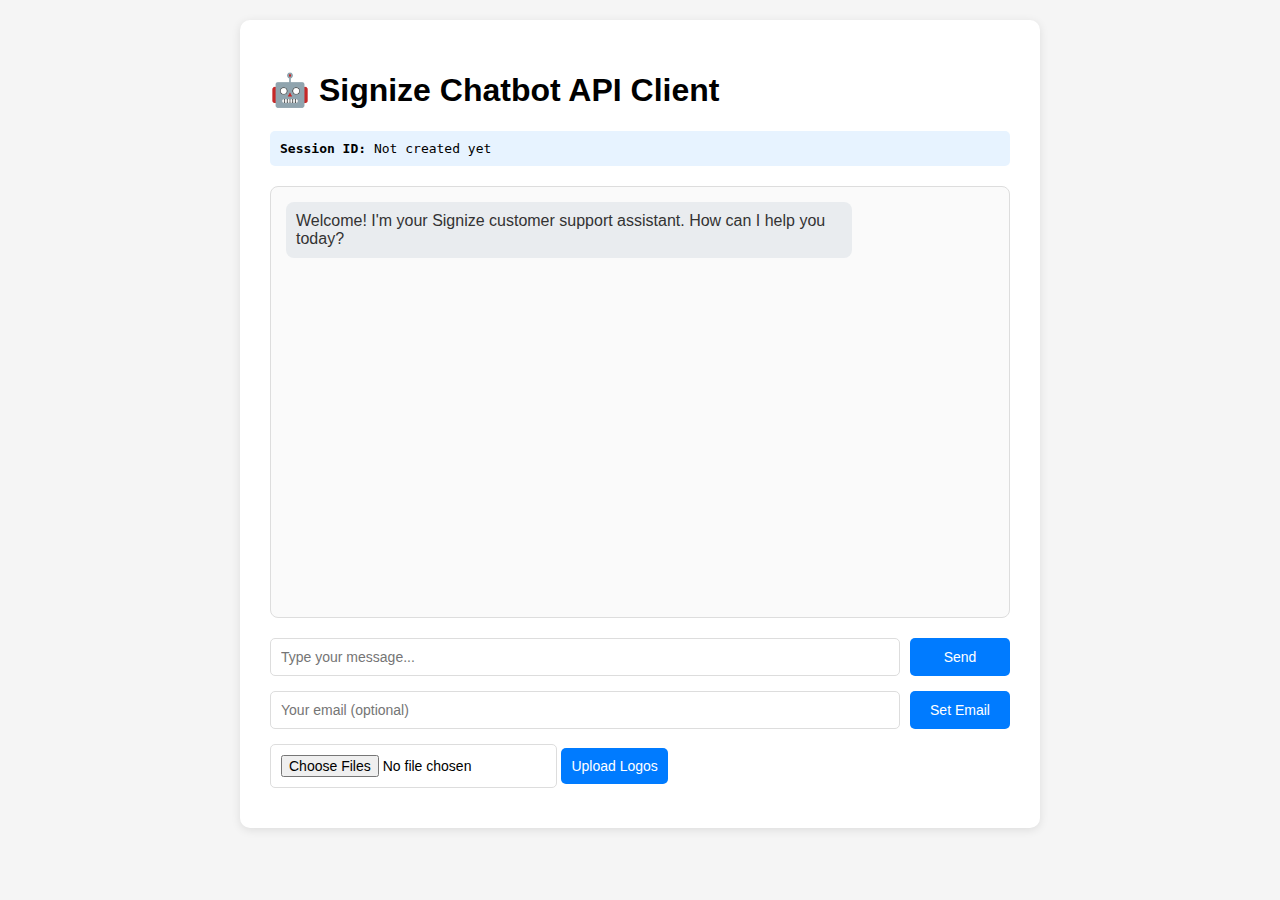
<file: api_client.html>
<!DOCTYPE html>
<html lang="en">
<head>
    <meta charset="UTF-8">
    <meta name="viewport" content="width=device-width, initial-scale=1.0">
    <title>Signize Chatbot API Client</title>
    <style>
        body {
            font-family: Arial, sans-serif;
            max-width: 800px;
            margin: 0 auto;
            padding: 20px;
            background-color: #f5f5f5;
        }
        .container {
            background: white;
            padding: 30px;
            border-radius: 10px;
            box-shadow: 0 2px 10px rgba(0,0,0,0.1);
        }
        .chat-container {
            border: 1px solid #ddd;
            border-radius: 8px;
            height: 400px;
            overflow-y: auto;
            padding: 15px;
            margin-bottom: 20px;
            background-color: #fafafa;
        }
        .message {
            margin-bottom: 10px;
            padding: 10px;
            border-radius: 8px;
        }
        .user-message {
            background-color: #007bff;
            color: white;
            margin-left: 20%;
        }
        .ai-message {
            background-color: #e9ecef;
            color: #333;
            margin-right: 20%;
        }
        .input-group {
            display: flex;
            gap: 10px;
            margin-bottom: 15px;
        }
        input, textarea, button {
            padding: 10px;
            border: 1px solid #ddd;
            border-radius: 5px;
            font-size: 14px;
        }
        input, textarea {
            flex: 1;
        }
        button {
            background-color: #007bff;
            color: white;
            border: none;
            cursor: pointer;
            min-width: 100px;
        }
        button:hover {
            background-color: #0056b3;
        }
        .file-input {
            margin: 10px 0;
        }
        .session-info {
            background-color: #e7f3ff;
            padding: 10px;
            border-radius: 5px;
            margin-bottom: 20px;
            font-family: monospace;
        }
        .quote-form {
            display: none;
            background-color: #f8f9fa;
            padding: 20px;
            border-radius: 8px;
            margin-top: 20px;
        }
        .form-group {
            margin-bottom: 15px;
        }
        .form-group label {
            display: block;
            margin-bottom: 5px;
            font-weight: bold;
        }
        .form-group input, .form-group select, .form-group textarea {
            width: 100%;
            box-sizing: border-box;
        }
        .status {
            padding: 10px;
            border-radius: 5px;
            margin: 10px 0;
        }
        .status.success {
            background-color: #d4edda;
            color: #155724;
            border: 1px solid #c3e6cb;
        }
        .status.error {
            background-color: #f8d7da;
            color: #721c24;
            border: 1px solid #f5c6cb;
        }
    </style>
</head>
<body>
    <div class="container">
        <h1>🤖 Signize Chatbot API Client</h1>
        
        <div class="session-info">
            <strong>Session ID:</strong> <span id="sessionId">Not created yet</span>
        </div>
        
        <div class="chat-container" id="chatContainer">
            <div class="message ai-message">
                Welcome! I'm your Signize customer support assistant. How can I help you today?
            </div>
        </div>
        
        <div class="input-group">
            <input type="text" id="messageInput" placeholder="Type your message..." />
            <button onclick="sendMessage()">Send</button>
        </div>
        
        <div class="input-group">
            <input type="email" id="emailInput" placeholder="Your email (optional)" />
            <button onclick="setEmail()">Set Email</button>
        </div>
        
        <div class="file-input">
            <input type="file" id="fileInput" multiple accept="image/*,.pdf,.ai,.eps" />
            <button onclick="uploadFiles()">Upload Logos</button>
        </div>
        
        <div class="quote-form" id="quoteForm">
            <h3>Quote Request Form</h3>
            <div class="form-group">
                <label>Size & Dimensions:</label>
                <input type="text" id="sizeInput" placeholder="e.g., 2x3 feet" />
            </div>
            <div class="form-group">
                <label>Material:</label>
                <select id="materialInput">
                    <option value="">Select material</option>
                    <option value="3D metal">3D Metal</option>
                    <option value="2D acrylic">2D Acrylic</option>
                    <option value="LED backlit">LED Backlit</option>
                    <option value="Vinyl">Vinyl</option>
                </select>
            </div>
            <div class="form-group">
                <label>Illumination:</label>
                <select id="illuminationInput">
                    <option value="">Select illumination</option>
                    <option value="LED backlit">LED Backlit</option>
                    <option value="Neon">Neon</option>
                    <option value="None">No Illumination</option>
                </select>
            </div>
            <div class="form-group">
                <label>Installation Surface:</label>
                <input type="text" id="installationInput" placeholder="e.g., Brick wall, Concrete" />
            </div>
            <div class="form-group">
                <label>Location (City, State):</label>
                <input type="text" id="locationInput" placeholder="e.g., New York, NY" />
            </div>
            <div class="form-group">
                <label>Budget Range:</label>
                <select id="budgetInput">
                    <option value="">Select budget</option>
                    <option value="$500-1000">$500-1000</option>
                    <option value="$1000-2000">$1000-2000</option>
                    <option value="$2000-5000">$2000-5000</option>
                    <option value="$5000+">$5000+</option>
                </select>
            </div>
            <div class="form-group">
                <label>Deadline:</label>
                <select id="deadlineInput">
                    <option value="">Select deadline</option>
                    <option value="Standard (15-17 business days)">Standard (15-17 business days)</option>
                    <option value="Rush (12 business days)">Rush (12 business days)</option>
                </select>
            </div>
            <div class="form-group">
                <label>Additional Notes:</label>
                <textarea id="notesInput" rows="3" placeholder="Any additional requirements or notes..."></textarea>
            </div>
            <button onclick="submitQuote()">Submit Quote</button>
            <button onclick="hideQuoteForm()">Cancel</button>
        </div>
        
        <div id="status"></div>
    </div>

    <script>
        // API Configuration
        const API_BASE_URL = 'http://localhost:5000/api/chatbot';
        let sessionId = null;
        let userEmail = null;

        // DOM Elements
        const chatContainer = document.getElementById('chatContainer');
        const messageInput = document.getElementById('messageInput');
        const emailInput = document.getElementById('emailInput');
        const fileInput = document.getElementById('fileInput');
        const quoteForm = document.getElementById('quoteForm');
        const sessionIdSpan = document.getElementById('sessionId');
        const statusDiv = document.getElementById('status');

        // Helper Functions
        function showStatus(message, type = 'success') {
            statusDiv.innerHTML = `<div class="status ${type}">${message}</div>`;
            setTimeout(() => {
                statusDiv.innerHTML = '';
            }, 5000);
        }

        function addMessage(content, isUser = false) {
            const messageDiv = document.createElement('div');
            messageDiv.className = `message ${isUser ? 'user-message' : 'ai-message'}`;
            messageDiv.textContent = content;
            chatContainer.appendChild(messageDiv);
            chatContainer.scrollTop = chatContainer.scrollHeight;
        }

        function showQuoteForm() {
            quoteForm.style.display = 'block';
        }

        function hideQuoteForm() {
            quoteForm.style.display = 'none';
        }

        // API Functions
        async function makeApiCall(payload) {
            try {
                const response = await fetch(API_BASE_URL, {
                    method: 'POST',
                    headers: {
                        'Content-Type': 'application/json'
                    },
                    body: JSON.stringify(payload)
                });
                
                const data = await response.json();
                
                if (!response.ok) {
                    throw new Error(data.error || 'API call failed');
                }
                
                return data;
            } catch (error) {
                console.error('API Error:', error);
                showStatus(error.message, 'error');
                throw error;
            }
        }

        async function sendMessage() {
            const message = messageInput.value.trim();
            if (!message) return;

            addMessage(message, true);
            messageInput.value = '';

            try {
                const payload = {
                    action: 'chat',
                    message: message
                };

                if (sessionId) {
                    payload.session_id = sessionId;
                }

                if (userEmail) {
                    payload.email = userEmail;
                }

                const response = await makeApiCall(payload);
                
                // Store session ID
                if (response.session_id) {
                    sessionId = response.session_id;
                    sessionIdSpan.textContent = sessionId;
                }

                // Add AI response
                addMessage(response.response);

                // Show quote form if triggered
                if (response.quote_form_triggered) {
                    setTimeout(() => {
                        showQuoteForm();
                    }, 1000);
                }

            } catch (error) {
                addMessage('Sorry, I encountered an error. Please try again.');
            }
        }

        async function setEmail() {
            const email = emailInput.value.trim();
            if (!email) return;

            userEmail = email;
            showStatus(`Email set to: ${email}`);
            emailInput.value = '';
        }

        async function uploadFiles() {
            const files = fileInput.files;
            if (files.length === 0) {
                showStatus('Please select files to upload', 'error');
                return;
            }

            if (!sessionId) {
                showStatus('Please start a conversation first', 'error');
                return;
            }

            try {
                const fileData = [];
                
                for (let file of files) {
                    const base64 = await fileToBase64(file);
                    fileData.push({
                        filename: file.name,
                        data: base64
                    });
                }

                const payload = {
                    action: 'upload',
                    session_id: sessionId,
                    files: fileData
                };

                const response = await makeApiCall(payload);
                showStatus(`Uploaded ${response.uploaded_files.length} files successfully`);
                fileInput.value = '';

            } catch (error) {
                showStatus('File upload failed', 'error');
            }
        }

        function fileToBase64(file) {
            return new Promise((resolve, reject) => {
                const reader = new FileReader();
                reader.readAsDataURL(file);
                reader.onload = () => {
                    const base64 = reader.result.split(',')[1];
                    resolve(base64);
                };
                reader.onerror = error => reject(error);
            });
        }

        async function submitQuote() {
            if (!sessionId) {
                showStatus('Please start a conversation first', 'error');
                return;
            }

            const quoteData = {
                size: document.getElementById('sizeInput').value,
                material: document.getElementById('materialInput').value,
                illumination: document.getElementById('illuminationInput').value,
                installation: document.getElementById('installationInput').value,
                location: document.getElementById('locationInput').value,
                budget: document.getElementById('budgetInput').value,
                deadline: document.getElementById('deadlineInput').value,
                notes: document.getElementById('notesInput').value
            };

            try {
                const payload = {
                    action: 'quote',
                    session_id: sessionId,
                    quote_data: quoteData
                };

                const response = await makeApiCall(payload);
                showStatus('Quote submitted successfully!');
                hideQuoteForm();

                // Clear form
                Object.keys(quoteData).forEach(key => {
                    const element = document.getElementById(key.replace(/([A-Z])/g, '_$1').toLowerCase() + 'Input');
                    if (element) element.value = '';
                });

            } catch (error) {
                showStatus('Quote submission failed', 'error');
            }
        }

        // Event Listeners
        messageInput.addEventListener('keypress', function(e) {
            if (e.key === 'Enter') {
                sendMessage();
            }
        });

        emailInput.addEventListener('keypress', function(e) {
            if (e.key === 'Enter') {
                setEmail();
            }
        });
    </script>
</body>
</html>
</file>
